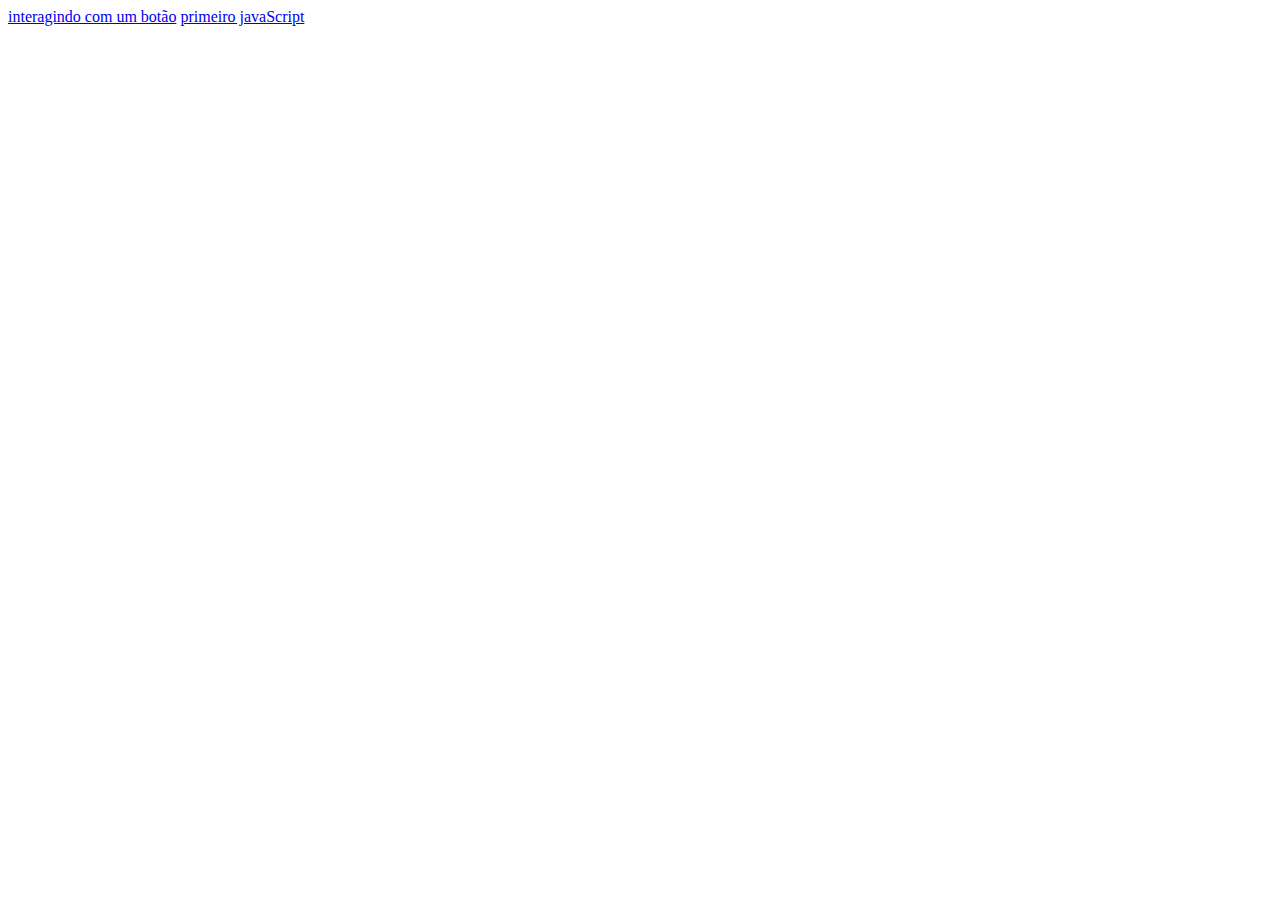
<file: index.html>
<!DOCTYPE html>
<html lang="en">
<head>
    <meta charset="UTF-8">
    <meta http-equiv="X-UA-Compatible" content="IE=edge">
    <meta name="viewport" content="width=device-width, initial-scale=1.0">
    <title>Document</title>
</head>
<body>
    <a href="o2.html">interagindo com um botão</a>
    <a href="o1.html">primeiro javaScript</a>
    <a href="03.html"></a>
    <a href="04.html"></a>
    <a href="07.html"></a>
</body>
</html>
</file>
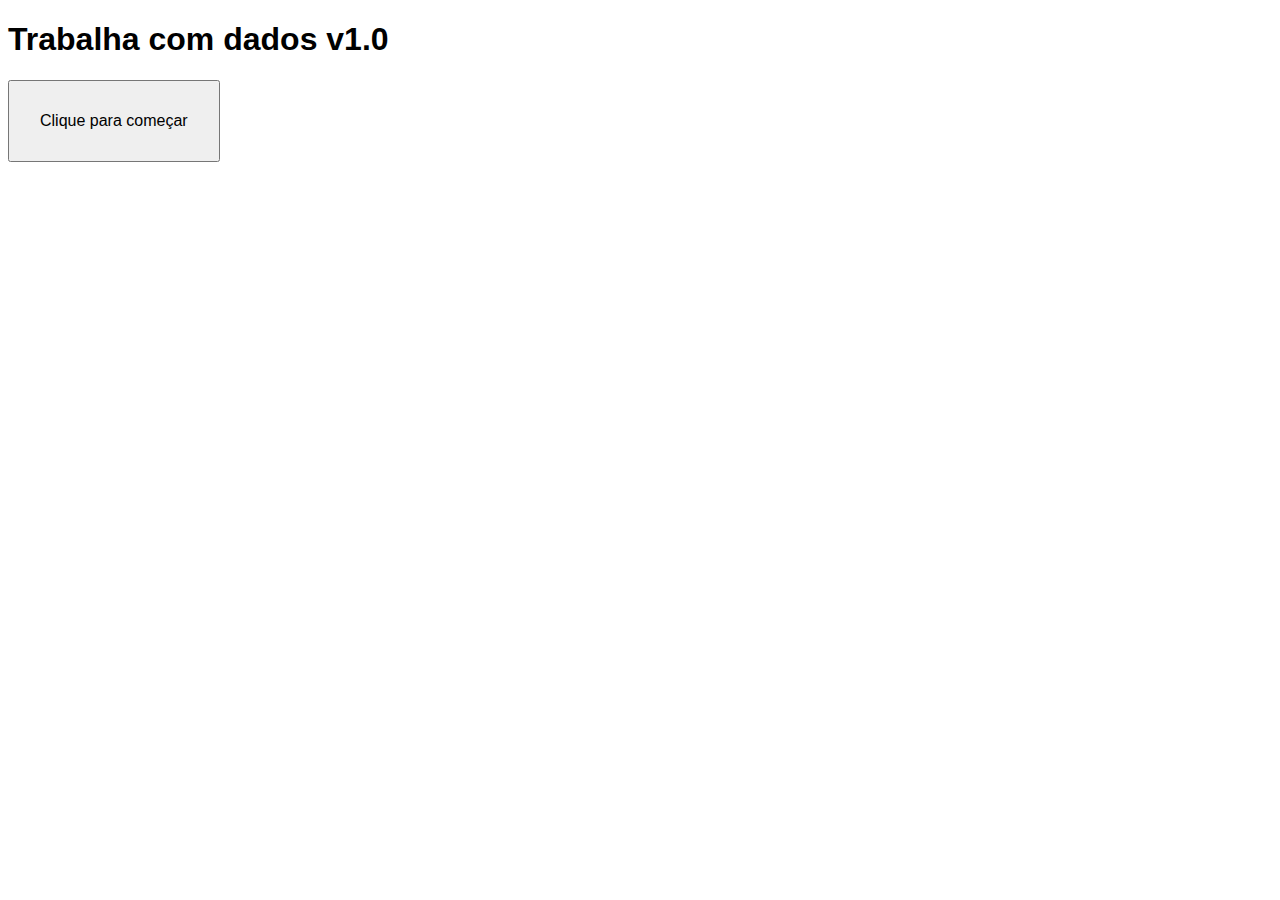
<file: 03.html>
<!DOCTYPE html>
<html lang="en">
<head>
    <meta charset="UTF-8">
    <meta http-equiv="X-UA-Compatible" content="IE=edge">
    <meta name="viewport" content="width=device-width, initial-scale=1.0">
    <title>Dados com JS</title>
    <style>
        body{ font:12pt Arial; }
        button{ font-size:  12pt; padding: 30px;}
    </style>
</head>
<body>
    <h1>Trabalha com dados v1.0</h1>
    <button onclick="inicio()">Clique para começar</button>
    <script>
        function inicio() {
            let nome = window.prompt('Qual é o seu nome?')
            window.alert('olá, ${nome}! É um prazer te conhecer!')
        }
    </script>
</body>
</html>
</file>
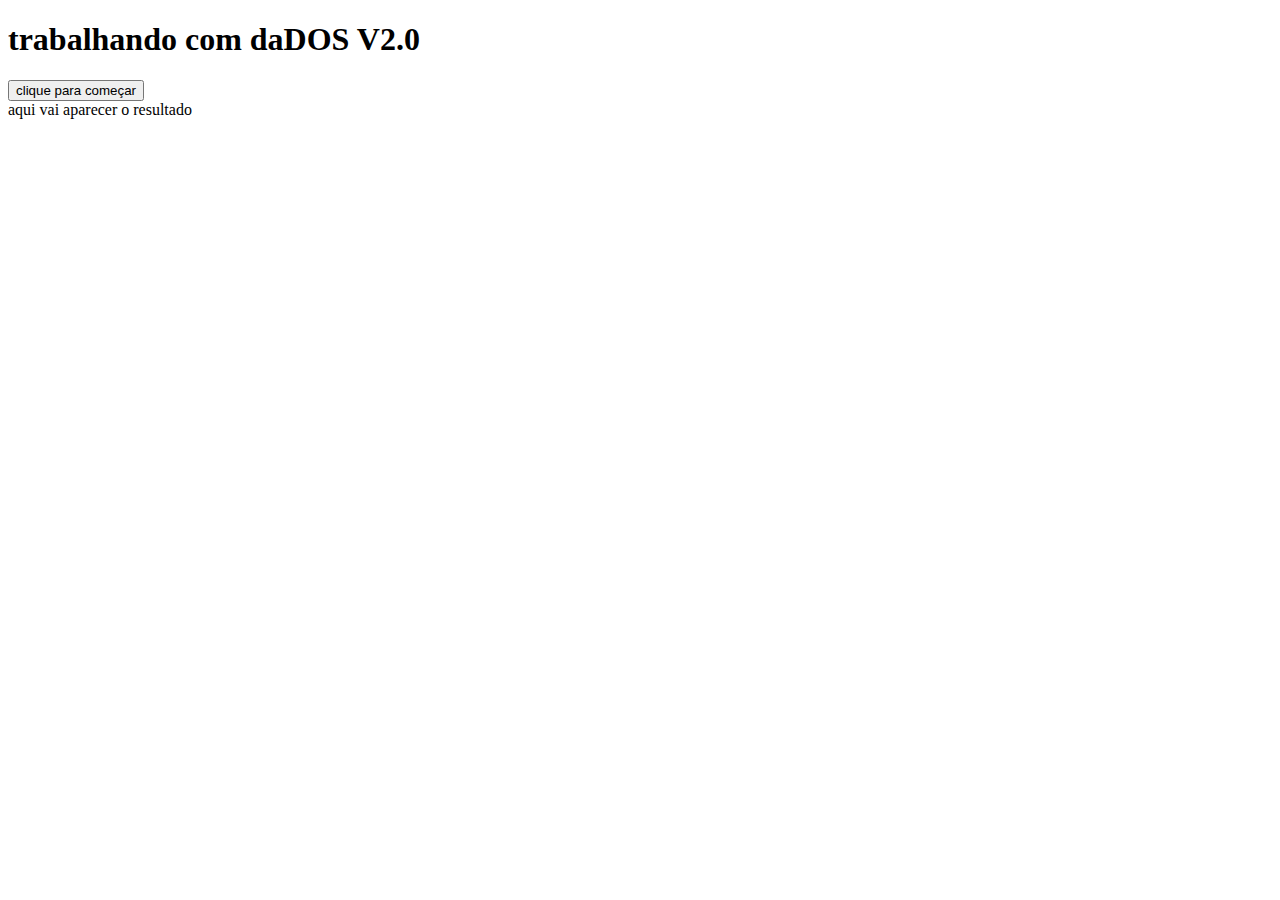
<file: 04.html>
<!DOCTYPE html>
<html lang="en">
<head>
    <meta charset="UTF-8">
    <meta http-equiv="X-UA-Compatible" content="IE=edge">
    <meta name="viewport" content="width=device-width, initial-scale=1.0">
    <title>Dados com js</title>
</head>
<body>
    <h1>trabalhando com daDOS V2.0</h1>
    <BUTTON onclick="iniciou()">clique para começar</BUTTON>
    <section id="resultado">aqui vai aparecer o resultado</section>
    <script>
        function iniciou(){
            let nome = window.prompt('Qual o seu nome? ')
            let res = window.document.getElementById('resultado')
            res.innerHTML = `Olá, <strong>${nome}</strong>! É um prazer conhecer você! &#x1F596`
        }
    </script>
</body>
</html>
</file>
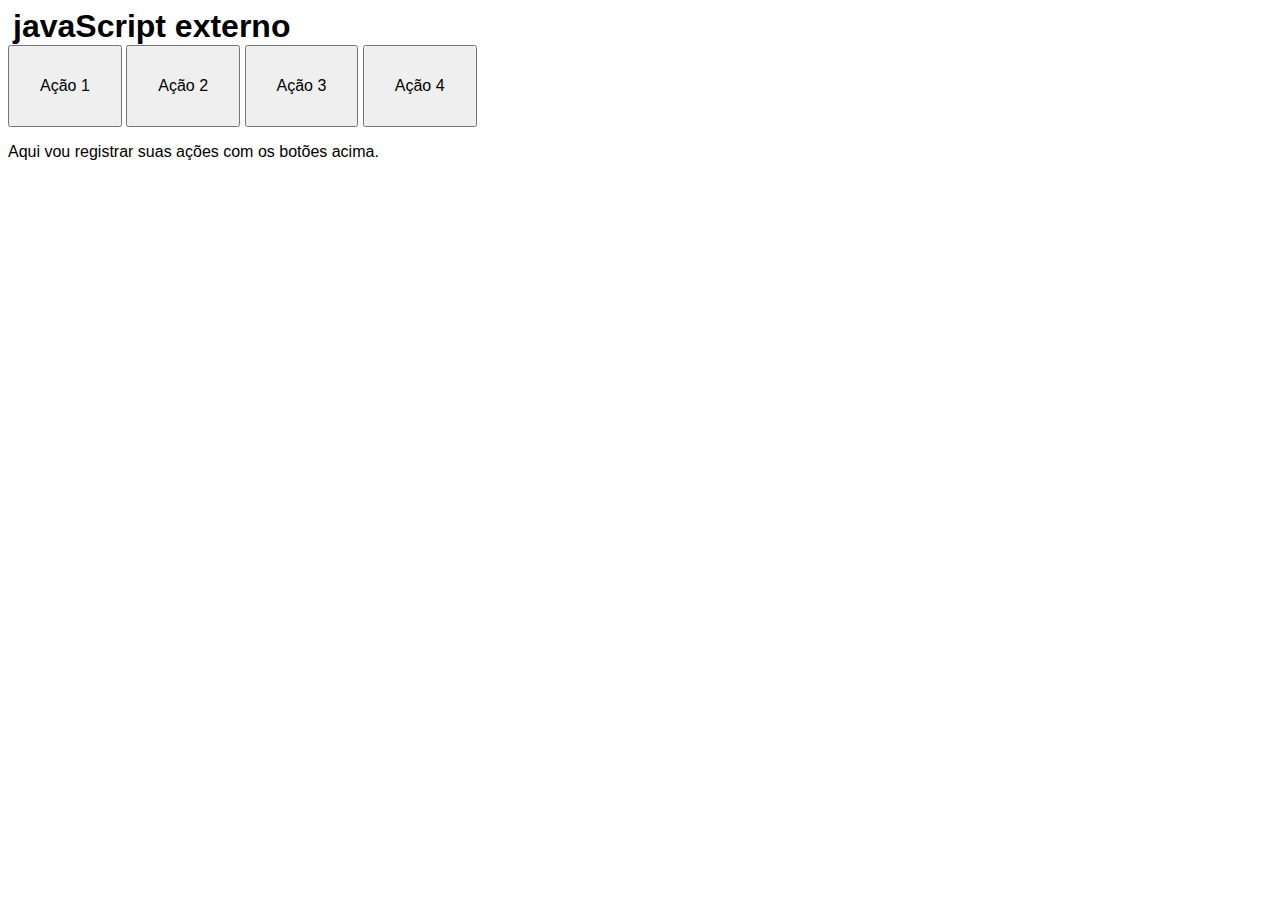
<file: 07.html>
<!DOCTYPE html>
<html lang="en">
<head>
    <meta charset="UTF-8">
    <meta http-equiv="X-UA-Compatible" content="IE=edge">
    <meta name="viewport" content="width=device-width, initial-scale=1.0">
    <link rel="stylesheet" href="07style.css">
    <title>Document</title>
</head>
    <body>
        <h1>javaScript externo</h1>
        <button onclick="acao1()">Ação 1</button>
        <button onclick="acao2()">Ação 2</button>
        <button onclick="acao3()">Ação 3</button>
        <button onclick="acao4()">Ação 4</button>
        <section id="saida">
        <p>Aqui vou registrar suas ações com os botões acima.
        </section>
        <script src="07.js"></script>
        </body>
</html>
</file>
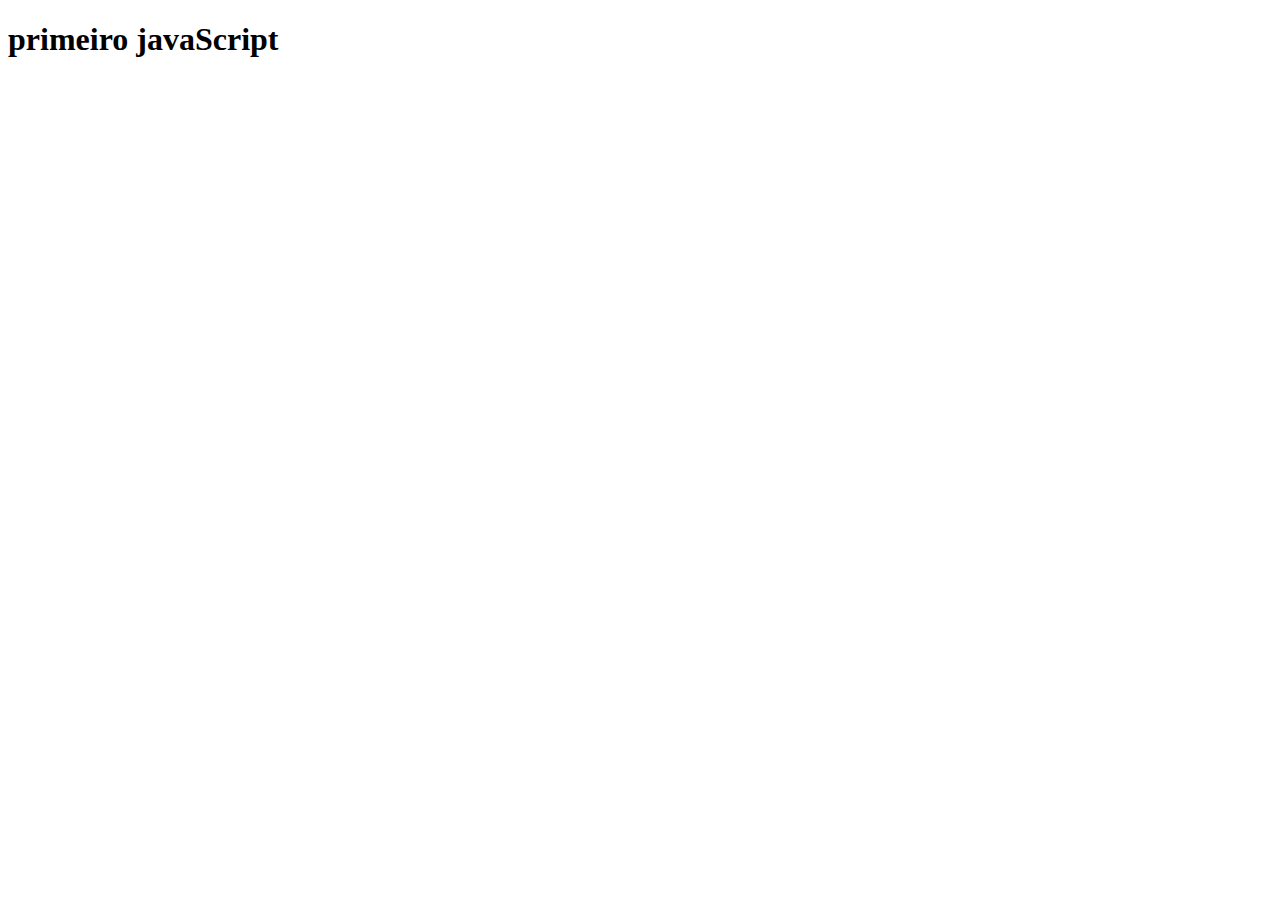
<file: o1.html>
<!DOCTYPE html>
<html lang="en">
<head>
    <meta charset="UTF-8">
    <meta http-equiv="X-UA-Compatible" content="IE=edge">
    <meta name="viewport" content="width=device-width, initial-scale=1.0">
    <title>primeiro js</title>
</head>
<body>
    <h1>primeiro javaScript</h1>
    <script>
        window.alert('ola mundo!')
    </script>
</body>
</html>
</file>
<file: 07style.css>
@import url('https://fonts.googleapis.com/css2?family=Raleway&display=swap');
* {
    font-family: "Ubuntu", sans-serif;
}

body {
    font: 12pt;
}

button {
    font-size: 12pt;
    padding: 30px;
}

h1 {
    margin: 5px 0 0 5px;
}
</file>
